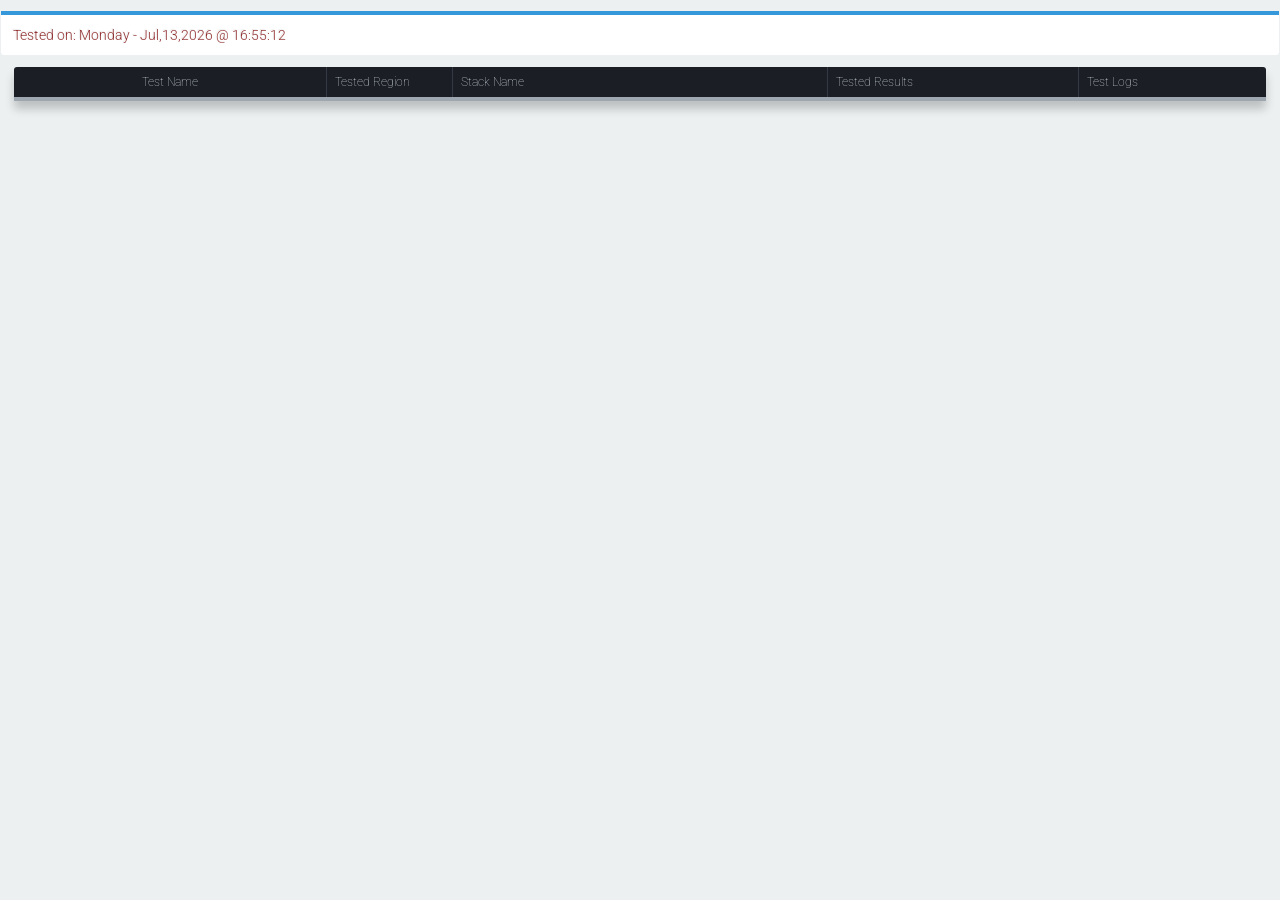
<file: tests/data/index.html>
<head>
    <meta charset="utf-8" />
    <meta name="viewport" content="width=device-width" />
    <base target="_blank" />
    <style type="text/css">/*** author: Tony Vattathil avattathil@gmail.com ***/
/*** license: Apache 2.0 ***/

@import url(https://fonts.googleapis.com/css?family=Roboto:400,500,700,300,100);
@import url(https://fonts.googleapis.com/css?family=Comfortaa:700);
html {} body {
    background-color: #ecf0f1;
    font-family: "Roboto", helvetica, arial, sans-serif;
    font-size: 12px;
    font-weight: 200;
    text-rendering: optimizeLegibility;
    margin: 0;
    padding: 1px;
}
div.iact3-logo {
    display: block;
    margin: auto;
    width: 100%;
    border: 0;
    padding: 0px;
}
div.table-title {
    background: #ecf0f1;
    display: block;
    margin: auto;
    max-width: 100%;
    width: 100%;
}
div.header-table-fill {
    display: block;
    margin: 0;
    max-width: 100%;
}
.iact3-logo h3 {
    color: orange;
    font-size: 35px;
    margin: 0;
    width: 100%;
    text-align: right;
    font-family: Comfortaa;
    text-shadow: #ffffff 0px 1px 1px;
}
.test-info h3 {
    color: #3498db;
    font-size: 15px;
    margin: 0;
    width: 100%;
    text-align: center;
    font-family: Comfortaa;
    text-shadow: #ffffff 0px 0px 0px;
}

.test-footer td {
    background-color: #ecf0f1;
    padding: 4px;
    margin: auto;
    width: 100%;
    border-top:  2px solid #3498db;
}
.test-footer h3 {
    background-color: #ecf0f1;
    padding: 2px;
    margin: auto;
    width: 100%;
    border-top:  1px solid black;
}
.iact3-logo td {
    padding: 0px;
    margin: auto;
    width: 100%;
    padding: 5px;
}
.table-title h3 {
    font-size: 20px;
    font-weight: 400;
    font-style: normal;
    font-family: "Roboto", helvetica, arial, sans-serif;
}
.header-table-fill {
    border-radius: 3px;
    border-collapse: collapse;
    margin: auto;
    max-width: 100%;
    padding: 0px;
    width: 100%;
}
.header-table-fill th {
    background: #ecf0f1;
    border-bottom: 4px solid #3498db;
    margin: auto;
    width: 100%;
    padding: 5px;
}
.header-table-fill tr {
    border: 0;
    border-right: none;
}
.header-table-fill td {
    color: #933333;
    font-size: 14px;
    border: 0;
}
.table-fill {
    background: white;
    border-radius: 3px;
    border-collapse: collapse;
    margin: auto;
    max-width: 98%;
    width: 100%;
    box-shadow: 0 8px 10px rgba(0, 0, 0, 0.2);
}
a {
    text-decoration: none;
}
th {
    color: #D5DDE5;
    background: #1b1e24;
    border-bottom: 4px solid #9ea7af;
    border-right: 1px solid #343a45;
    font-size: 12px;
    font-weight: 100;
    padding: 8px;
    text-align: left;
    text-shadow: 0 1px 1px rgba(0, 0, 0, 0.1);
    vertical-align: middle;
}
th:first-child {
    border-top-left-radius: 3px;
}
th:last-child {
    border-top-right-radius: 3px;
    border-right: none;
}
tr {
    border-top: 1px solid #C1C3D1;
    border-bottom: 1px solid #C1C3D1;
    color: #666B85;
    font-size: 16px;
    font-weight: normal;
    text-shadow: 0 1px 1px rgba(256, 256, 256, 0.1);
}
tr:first-child {
    border-top: none;
}
tr:last-child {
    border-bottom: none;
}
tr:last-child td:first-child {
    border-bottom-left-radius: 3px;
}
tr:last-child td:last-child {
    border-bottom-right-radius: 3px;
}
td {
    background: #ffffff;
    padding: 12px;
    text-align: left;
    vertical-align: middle;
    font-weight: 300;
    font-size: 12px;
    text-shadow: -1px -1px 1px rgba(0, 0, 0, 0.1);
    border-right: 1px solid #C1C3D1;
}
td.test-green {
    text-align: center;
    background-color: #98FF98;
}
td.test-red {
    text-align: center;
    background-color: #FCB3BC;
}
td:last-child {
    border-right: 0px;
}
th.text-left {
    text-align: left;
}
th.text-center {
    text-align: center;
}
th.text-right {
    text-align: right;
}
td.text-left {
    text-align: left;
}
td.text-center {
    text-align: center;
}
td.text-right {
    text-align: right;
}</style>
    <title>
        Iact3 Report
    </title>
</head>
<body>
    <table class=header-table-fill>
        <tbody>
            <th colspan=2>
                <tr>
                    <td>
                        Tested on: Monday - Jul,13,2026 @ 16:55:12
                    </td>
                </tr>
            </th>
        </tbody>
    </table>
</body>
<p />
<table class=table-fill>
    <tbody>
        <thread>
            <tr>
                <th class=text-center width=25%>
                    Test Name
                </th>
                <th class=text-left width=10%>
                    Tested Region
                </th>
                <th class=text-left width=30%>
                    Stack Name
                </th>
                <th class=text-left width=20%>
                    Tested Results
                </th>
                <th class=text-left width=15%>
                    Test Logs
                </th>
            </tr>
            <p />
        </thread>
    </tbody>
</table>
</file>
